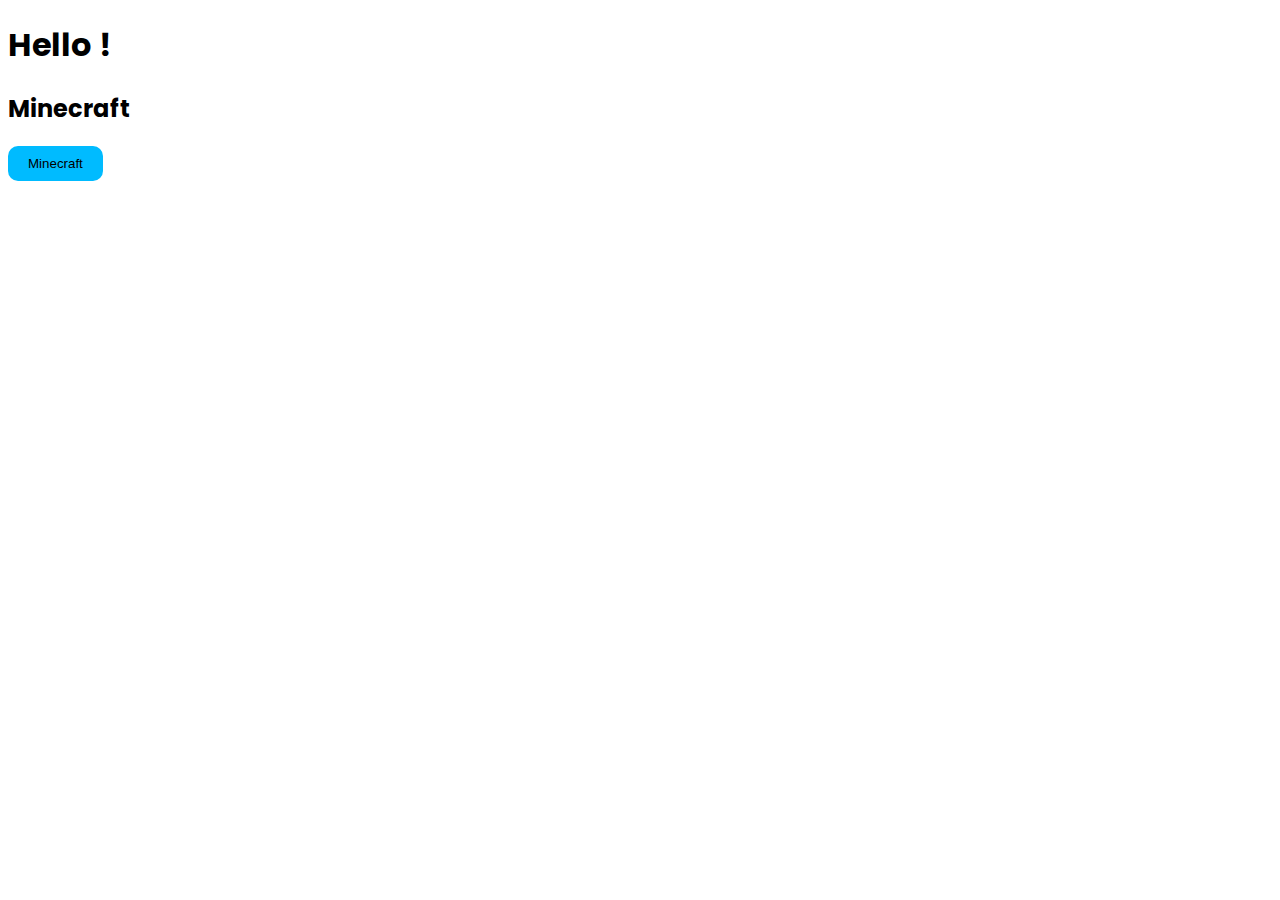
<file: index.html>
<!DOCTYPE html>
<html lang="en">
  <head>
    <meta charset="utf-8">
    <title>Website</title>
    <link rel="stylesheet" href="./style.css">
    <link rel="preconnect" href="https://fonts.googleapis.com">
    <link rel="preconnect" href="https://fonts.gstatic.com" crossorigin>
    <link href="https://fonts.googleapis.com/css2?family=Poppins&display=swap" rel="stylesheet">
  </head>
  <body>
    <h1>Hello !</h1>
    <h2>Minecraft</h2>
    <button id="m-btn">Minecraft</button>
    <script src="./script.js"></script>
  </body>
</html>
</file>
<file: style.css>
body {
  font-family: 'Poppins', sans-serif;
}
#m-btn {
  padding: 10px 20px;
  border: none;
  border-radius: 10px;
  background: #0bf;
  cursor: pointer;
  transition: all 0.6s;
}
#m-btn:hover {
  background: #0bb;
}
</file>
